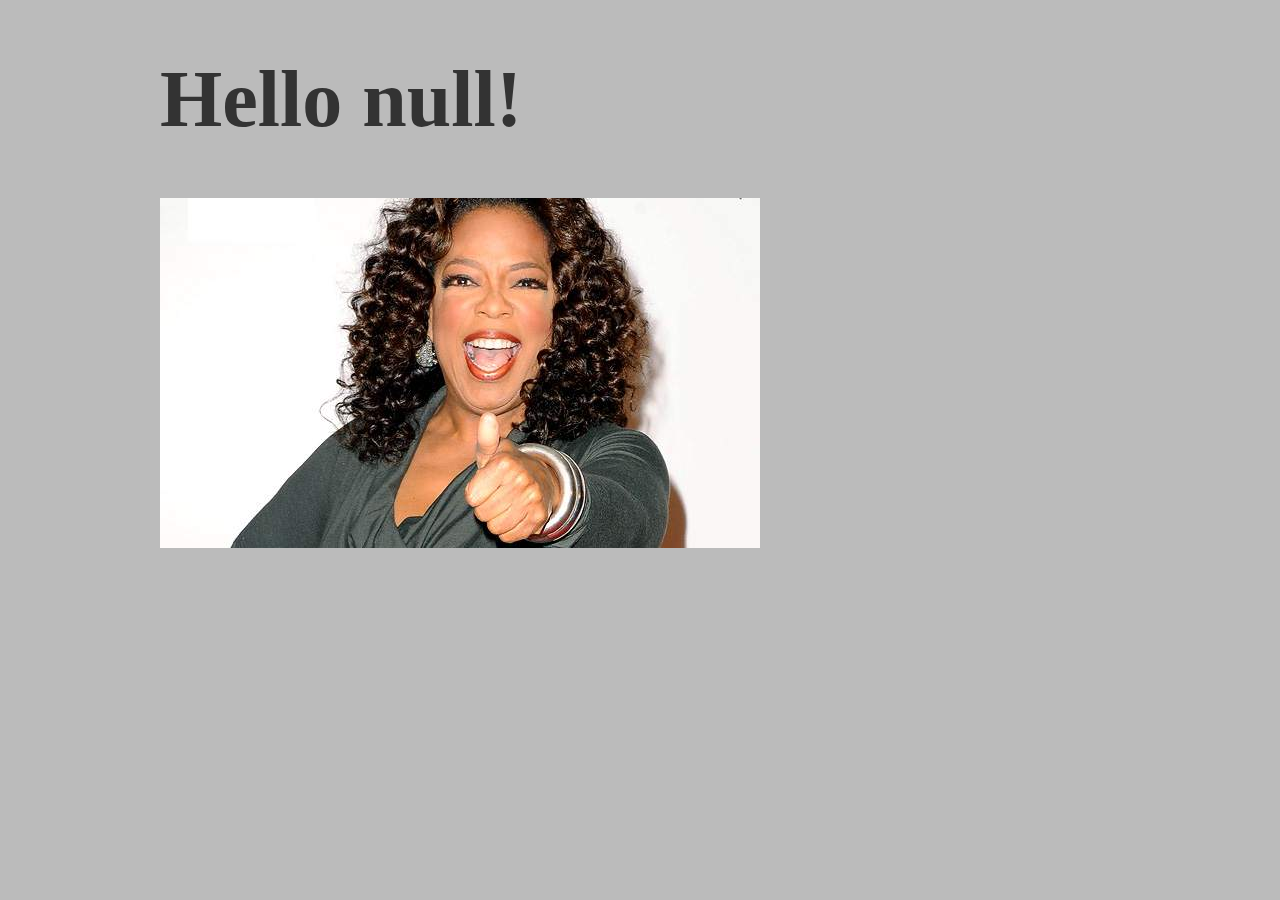
<file: Week 1/index.html>
<!DOCTYPE html>
<html>
	<head>
		<title>Oprah Likes You. And so do other people.</title>

		<style>

			/* Basic CSS comment */
			body {
				background: #BBB;
				color: white;
				width: 960px;
				margin: 0 auto;
			}

			h1 {
				font-size: 80px;
				color: #333	;
			}

      h2 {
        color: #666;
      }

		</style>

    <script>
      /* this is an event, and this is a comment actually */
      // this is a single line comment

      /*alert("I'm annoying");
      document.write("<h1>hello world!<h1>");*/

      var username = prompt("Hello, who are you?");
      var car = new Array("BMW", "Subaru", "Honda");

      if(username==="Chris") {
        document.write("<h1> Hello " + username + ", you won a " + car[0] + "!<h1>");
      }
      else {
        document.write("<h1> Hello " + username + "!<h1>");
      }
    </script>


	</head>

	<body>
    <!-- <h2>JS is here!</h2> -->
    <img src="oprah.jpg" alt="Oprah">
	</body>

</html>
</file>
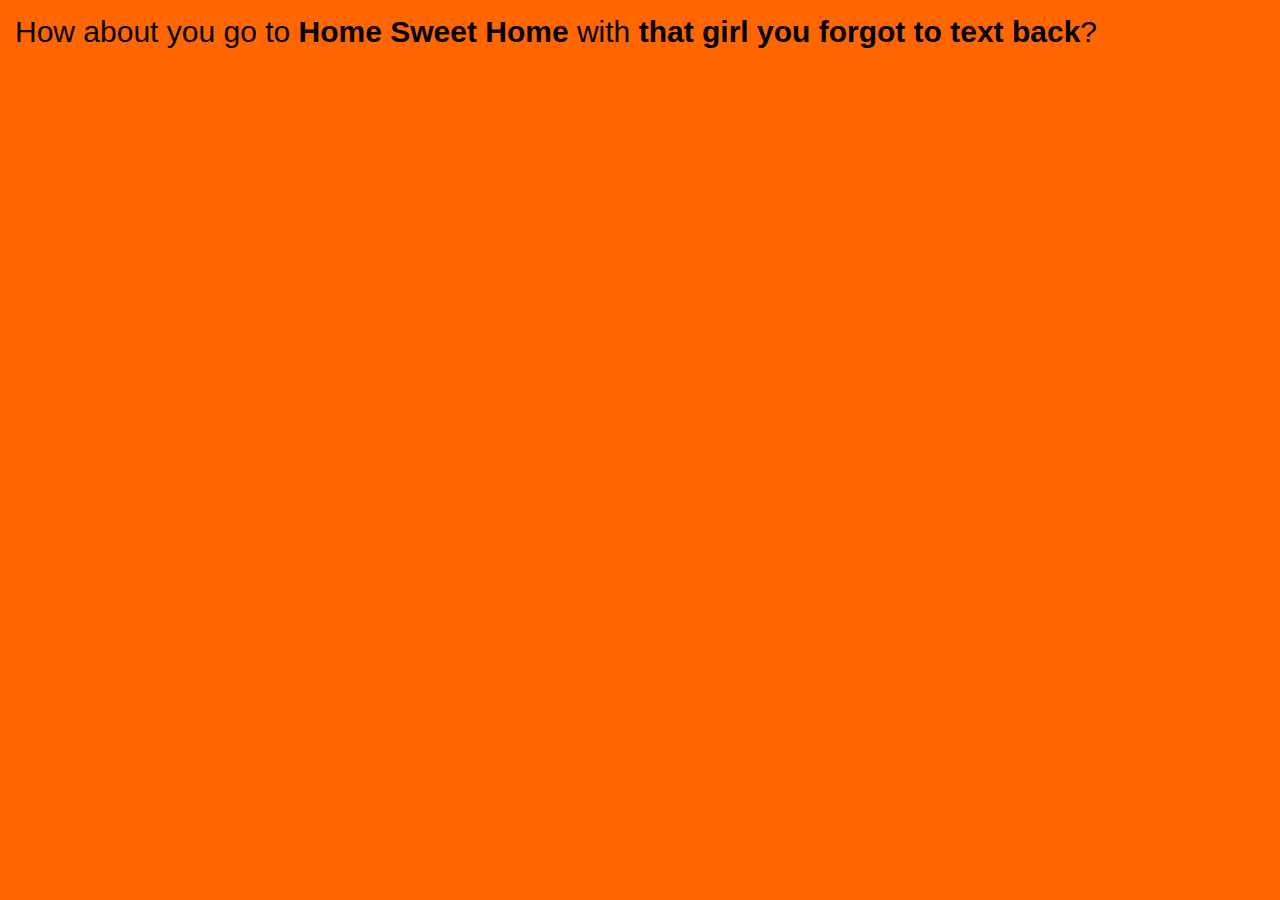
<file: Week 1/happyhour-map/index.html>
<!doctype html>
<html lang="en">
	<head>
		<meta charset="utf-8">
		<meta name="description" content="Happy Hour App - How about a drink!?">
		<meta name="keywords" content="happy hour, drink, beers">

		<title>Happy Hour</title>

		<!-- external CSS link -->
		<link rel="stylesheet" href="css/normalize.css">
		<link rel="stylesheet" href="css/style.css">

		<script>

			// Our List of Bars
			var bars = [
				'Siggys',
				'Blind Tiger',
				'Zum Schneider',
				'Home Sweet Home',
				'Union Pool'
			];

			var barLocations = [
				"<iframe src='https://www.google.com/maps/embed?pb=!1m18!1m12!1m3!1d3023.694078230457!2d-73.99531278450881!3d40.72475057933048!2m3!1f0!2f0!3f0!3m2!1i1024!2i768!4f13.1!3m3!1m2!1s0x89c259850cbcc303%3A0x306bb91aab0eba0d!2sSiggy&#39;s+Good+Food!5e0!3m2!1spt-BR!2sbr!4v1492906902756' width='600' height='450' frameborder='0' style='border:0' allowfullscreen></iframe>",
				"<iframe src='https://www.google.com/maps/embed?pb=!1m18!1m12!1m3!1d3023.3709109052593!2d-74.0054253845086!3d40.73186327932977!2m3!1f0!2f0!3f0!3m2!1i1024!2i768!4f13.1!3m3!1m2!1s0x89c25993a10b6e59%3A0x974ded5ed3f5e014!2sBlind+Tiger!5e0!3m2!1spt-BR!2sbr!4v1492906952387' width='600' height='450' frameborder='0' style='border:0' allowfullscreen></iframe>",
				"<iframe src='https://www.google.com/maps/embed?pb=!1m18!1m12!1m3!1d3023.716639636975!2d-73.9811056845088!3d40.724253979330584!2m3!1f0!2f0!3f0!3m2!1i1024!2i768!4f13.1!3m3!1m2!1s0x89c25979dcad5647%3A0xeb77bc74cd054f06!2sZum+Schneider+NYC!5e0!3m2!1spt-BR!2sbr!4v1492906999990' width='600' height='450' frameborder='0' style='border:0' allowfullscreen></iframe>",
				"<iframe src='https://www.google.com/maps/embed?pb=!1m18!1m12!1m3!1d3023.9322290874766!2d-73.99570468450902!3d40.719508379331174!2m3!1f0!2f0!3f0!3m2!1i1024!2i768!4f13.1!3m3!1m2!1s0x89c25987ca93a26f%3A0xa8bcefbb25e0645f!2sHome+Sweet+Home!5e0!3m2!1spt-BR!2sbr!4v1492907272876' width='600' height='450' frameborder='0' style='border:0' allowfullscreen></iframe>",
				"<iframe src='https://www.google.com/maps/embed?pb=!1m18!1m12!1m3!1d3024.139534647086!2d-73.95161437637921!3d40.71494469535092!2m3!1f0!2f0!3f0!3m2!1i1024!2i768!4f13.1!3m3!1m2!1s0x89c259596cfc174d%3A0x86b6b9e123c6dd36!2sUnion+Pool!5e0!3m2!1spt-BR!2sbr!4v1492907381020' width='600' height='450' frameborder='0' style='border:0' allowfullscreen></iframe>"
			];

			// Our List of Friends
			var friends = [
				'Mattan',
				'Chris',
				'Casey',
				'that girl you forgot to text back',
				'Kayne West'
			];

			var randomNumber = Math.floor(Math.random()*bars.length);

			var barname = bars[randomNumber];
			var friendname = friends[randomNumber];
			var barLocationMap = barLocations[randomNumber]

			document.write("How about you go to <strong>" + barname + "</strong> with <strong>" + friendname + "</strong>?" + barLocationMap);
		</script>
	</head>
	<body>
		<!-- PAGE CONTENT WILL BE PRINTED HERE -->
	</body>
</html>
</file>
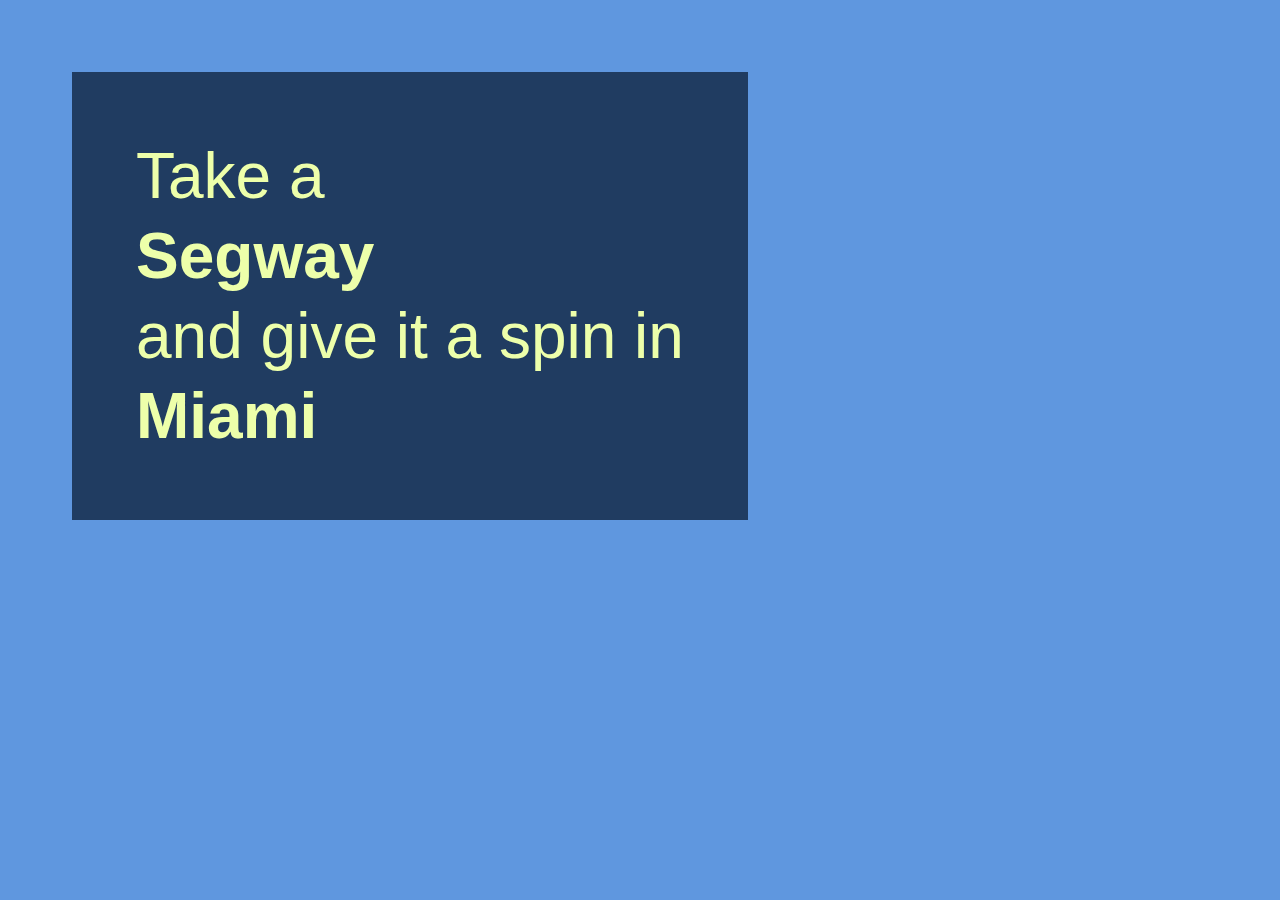
<file: Week 1/randomizer-app/index.html>
<!DOCTYPE html>
<html>
  <head>
    <meta charset="utf-8">
    <title></title>

    <style media="screen">
      body {
        color: #edffaa;
        background: #5f97df no-repeat center center fixed;
        background-size: cover;
        font-family: -apple-system, BlinkMacSystemFont, helvetica neue, helvetica, sans-serif;
        font-size: 4rem;
        line-height: 1.25;
        font-weight: 300;
        padding: 4rem;
      }

      p {
        margin: 0;
        padding: 4rem;
        background-color: rgba(11,30,55,0.75);
        display: inline-block;
      }

      span {
        font-weight: 800;
        display: block;
      }

      /*body {
        background-image: url("https://images.unsplash.com/photo-1432163230927-a32e4fd5a326?dpr=2&auto=format&fit=crop&w=1500&h=1000&q=80&cs=tinysrgb&crop=&bg=");
      }*/
    </style>

    <script type="text/javascript">
      var vehicles = [
        '<span>Convertible</span>',
        '<span>Segway</span>',
        '<span>Bycicle</span>',
        '<span>Motocycle</span>',
        '<span>Bustour</span>',
        '<span>pair of sneakers</span>'
      ];

      var places = [
        '<span>Rio de Janeiro</span>',
        '<span>Tokyo</span>',
        '<span>Amsterdam</span>',
        '<span>San Francisco</span>',
        '<span>Sidney</span>',
        '<span>London</span>',
        '<span>Rome</span>',
        '<span>Hong Kong</span>',
        '<span>Miami</span>',
        '<span>NYC</span>',
      ];

      var photo = [
      /*Rio*/ "<style>body{background-image: url('https://images.unsplash.com/photo-1483729558449-99ef09a8c325?dpr=2&auto=format&fit=crop&w=1500&h=1000&q=80&cs=tinysrgb&crop=&bg=');}</style>",
      /*Tokyo*/ "<style>body{background-image: url('https://images.unsplash.com/photo-1478039414627-50a2aee2e122?dpr=2&auto=format&fit=crop&w=1500&h=2250&q=80&cs=tinysrgb&crop=&bg=');}</style>",
      /*Amsterdam*/ "<style>body{background-image: url('https://images.unsplash.com/photo-1467739514899-277e514b48da?dpr=2&auto=format&fit=crop&w=1500&h=1001&q=80&cs=tinysrgb&crop=&bg=');}</style>",
      /*San Francisco*/ "<style>body{background-image: url('https://images.unsplash.com/photo-1414005987108-a6d06de8769f?dpr=2&auto=format&fit=crop&w=1500&h=1125&q=80&cs=tinysrgb&crop=&bg=');}</style>",
      /*Sidney*/"<style>body{background-image: url('https://images.unsplash.com/photo-1445978259239-a6c453c3513a?dpr=2&auto=format&fit=crop&w=1500&h=775&q=80&cs=tinysrgb&crop=&bg=');}</style>",
      /*London*/"<style>body{background-image: url('https://images.unsplash.com/photo-1477075591468-abe3aefdd46c?dpr=2&auto=format&fit=crop&w=1500&h=2250&q=80&cs=tinysrgb&crop=&bg=');}</style>",
      /*Rome*/"<style>body{background-image: url('https://images.unsplash.com/photo-1462747772350-460bb4aad7f4?dpr=2&auto=format&fit=crop&w=1500&h=1000&q=80&cs=tinysrgb&crop=&bg=');}</style>",
      /*Hong Kong*/"<style>body{background-image: url('https://images.unsplash.com/photo-1444256386816-4fa3d3d18870?dpr=2&auto=format&fit=crop&w=1500&h=1000&q=80&cs=tinysrgb&crop=&bg=');}</style>",
      /*Miami*/"<style>body{background-image: url('https://images.unsplash.com/photo-1478976894143-05f3d8b08748?dpr=2&auto=format&fit=crop&w=1500&h=768&q=80&cs=tinysrgb&crop=&bg=');}</style>",
      /*NYC*/"<style>body{background-image: url('https://images.unsplash.com/photo-1432163230927-a32e4fd5a326?dpr=2&auto=format&fit=crop&w=1500&h=1000&q=80&cs=tinysrgb&crop=&bg=');}</style>",
      ];

      var randomVehicle = Math.floor(Math.random()*vehicles.length);
      var randomPlace = Math.floor(Math.random()*places.length);

      var selectedVehicle = vehicles[randomVehicle];
      var selectedPlace = places[randomPlace];
      var selectedPhoto = photo[randomPlace];

      if (selectedVehicle === '<span>pair of sneakers</span>') {
        document.write("<p>Take a " + selectedVehicle + " and give them a spin in " + selectedPlace + "</p>");
      }
      else {
        document.write("<p>Take a " + selectedVehicle + " and give it a spin in " + selectedPlace + "</p>");
      }

      document.write(selectedPhoto);

    </script>
  </head>
  <body>

  </body>
</html>
</file>
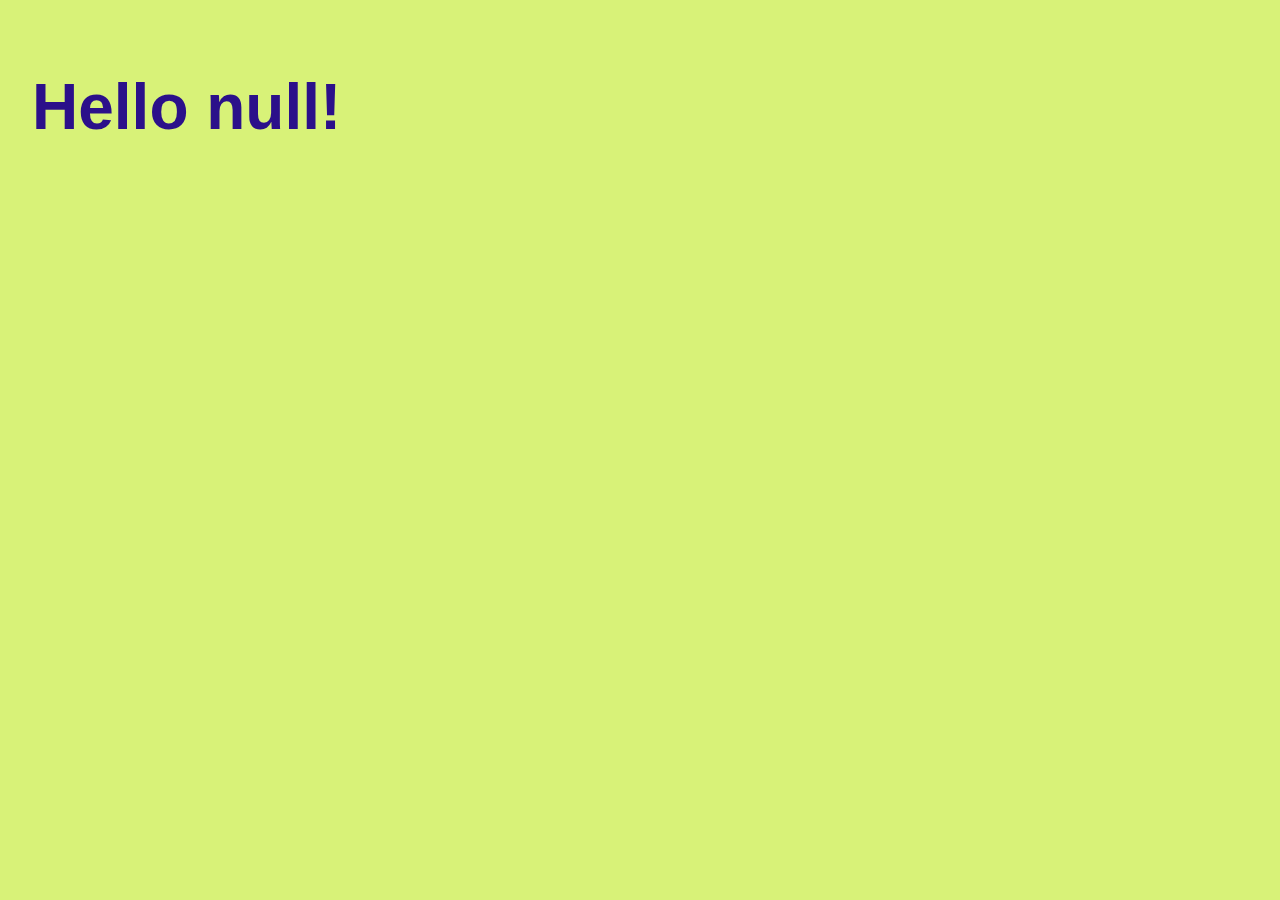
<file: Week 1/won-a-car.html/index.html>
<!doctype html>
<html lang="en">
	<head>
		<meta charset="utf-8">
		<meta name="description" content="Happy Hour App - How about a drink!?">
		<meta name="keywords" content="happy hour, drink, beers">

		<title>Happy Hour</title>

		<!-- external CSS link -->
    <link rel="stylesheet" href="css/reset.css">
		<link rel="stylesheet" href="css/normalize.css">

    <style>
      body {
        font-family: font-family: -apple-system, BlinkMacSystemFont, helvetica neue, helvetica, sans-serif;
        color: #2b108a;
        font-weight: 700;
        font-size: 2rem;
        background-color: #d8f278;
        padding: 2rem;
      }

      img {
          display: block;
          height: 300px;
      }
    </style>

		<script>
      var username = prompt("Hello, who are you?");
      var car = new Array("BMW", "Mercedes");
      var carPhoto = new Array("<img src='assets/bmw.jpg' alt='BMW'>", "<img src='assets/mercedes.jpg' alt='Mercedes'>");

      if(username==="Chris") {
        document.write("<h1> Hello" + username + ", you won a " + car[0] + "!<h1>" + carPhoto[0]);
      }
      else if(username==="Mateus") {
        document.write("<h1> Hello " + username + ", you won a " + car[1] + "!<h1>" + carPhoto[1]);
      }
      else if (username==="") {
        document.write("<h1>Hello person with no name.<h1>");
      }
      else {
        document.write("<h1> Hello " + username + "!<h1>");
      }
		</script>
	</head>
	<body>

	</body>
</html>
</file>
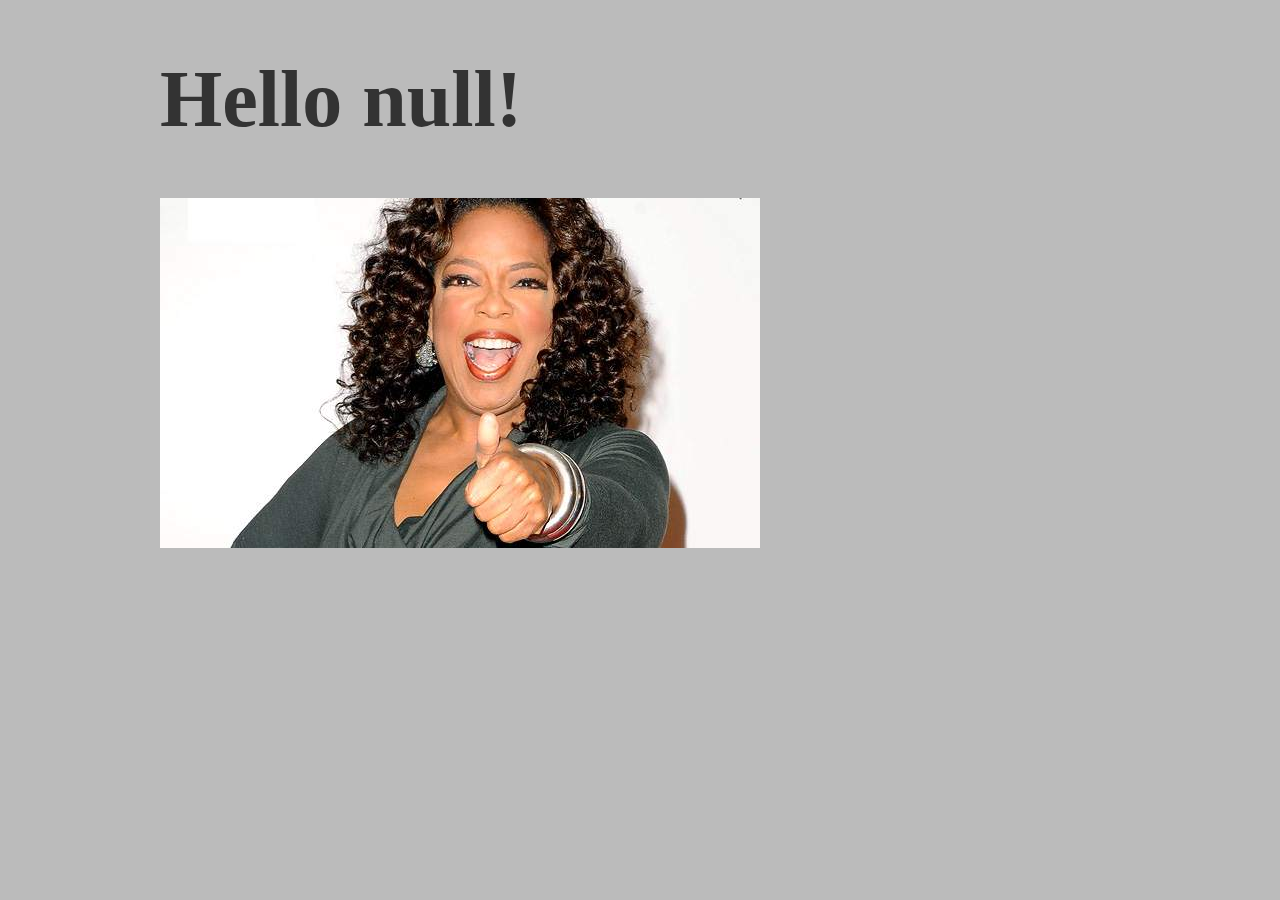
<file: Week 1/oprah.html>
<!DOCTYPE html>
<html>
	<head>
		<title>Oprah Likes You. And so do other people.</title>

		<style>

			/* Basic CSS comment */
			body {
				background: #BBB;
				color: white;
				width: 960px;
				margin: 0 auto;
			}

			h1 {
				font-size: 80px;
				color: #333	;
			}

      h2 {
        color: #666;
      }

		</style>

    <script>
      /* this is an event, and this is a comment actually */
      // this is a single line comment

      /*alert("I'm annoying");
      document.write("<h1>hello world!<h1>");*/

      var username = prompt("Hello, who are you?");
      var car = new Array("BMW", "Subaru", "Honda");

			if(username==="Chris") {
        document.write("<h1> Hello" + username + ", you won a " + car[0] + "!<h1>");
      }
      else if(username==="Mateus") {
        document.write("<h1> Hello " + username + ", you won a " + car[1] + "!<h1>");
      }
      else {
        document.write("<h1> Hello " + username + "!<h1>");
      }
    </script>


	</head>

	<body>
    <!-- <h2>JS is here!</h2> -->
    <img src="oprah.jpg" alt="Oprah">
	</body>

</html>
</file>
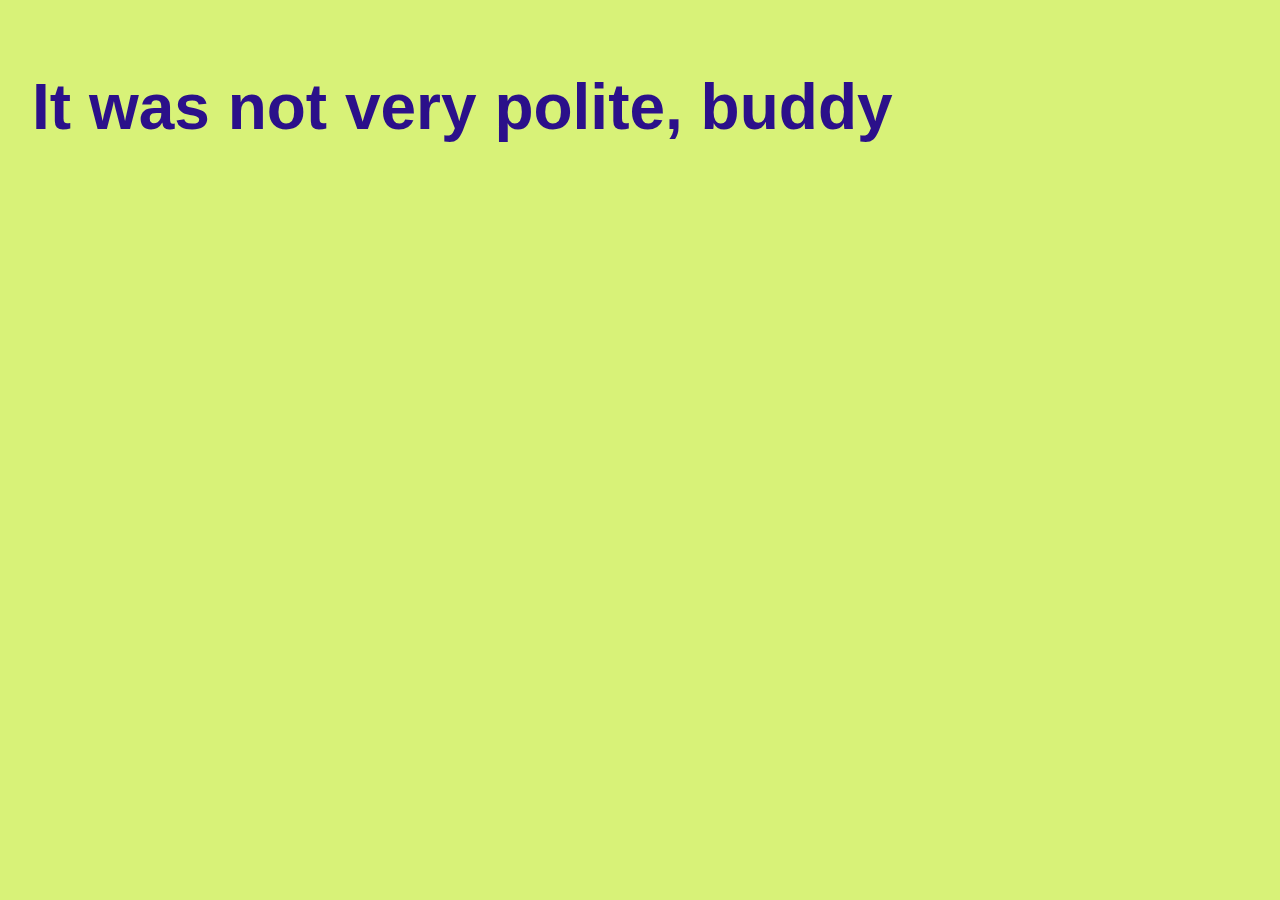
<file: Week 1/won-a-car.html/show-car-photo.html>
<!doctype html>
<html lang="en">
	<head>
		<meta charset="utf-8">
		<meta name="description" content="Happy Hour App - How about a drink!?">
		<meta name="keywords" content="happy hour, drink, beers">

		<title>Happy Hour</title>

		<!-- external CSS link -->
    <link rel="stylesheet" href="css/reset.css">
		<link rel="stylesheet" href="css/normalize.css">

    <style>
      body {
        font-family: font-family: -apple-system, BlinkMacSystemFont, helvetica neue, helvetica, sans-serif;
        color: #2b108a;
        font-weight: 700;
        font-size: 2rem;
        background-color: #d8f278;
        padding: 2rem;
      }

      img {
          display: block;
          height: 300px;
      }
    </style>

		<script>
      var username = prompt("Hello, who are you?");

      var car = new Array("BMW", "Mercedes","Gurgel🇧🇷");
      var carPhoto = new Array("<img src='assets/bmw.jpg' alt='BMW'>", "<img src='assets/mercedes.jpg' alt='Mercedes'>", "<img src='assets/gurgel.jpg' alt='Gurgel'>");

			var randomNumber = Math.floor(Math.random()*car.length);

			var carSelected = car[randomNumber];
			var carPhotoSelected = carPhoto[randomNumber];

      if(username==="Chris") {
        document.write("<h1> Hello " + username + ", you won a " + carSelected + "!<h1>" + carPhotoSelected);
      }
      else if(username==="Mateus") {
        document.write("<h1> Hello " + username + ", you won a " + carSelected + "!<h1>" + carPhotoSelected);
      }
			else if (username===null) {
				document.write("<h1>It was not very polite, buddy</h1>")
			}
      else {
        document.write("<h1> Hello " + username + "!<h1>");
      }


		</script>
	</head>
	<body>

	</body>
</html>
</file>
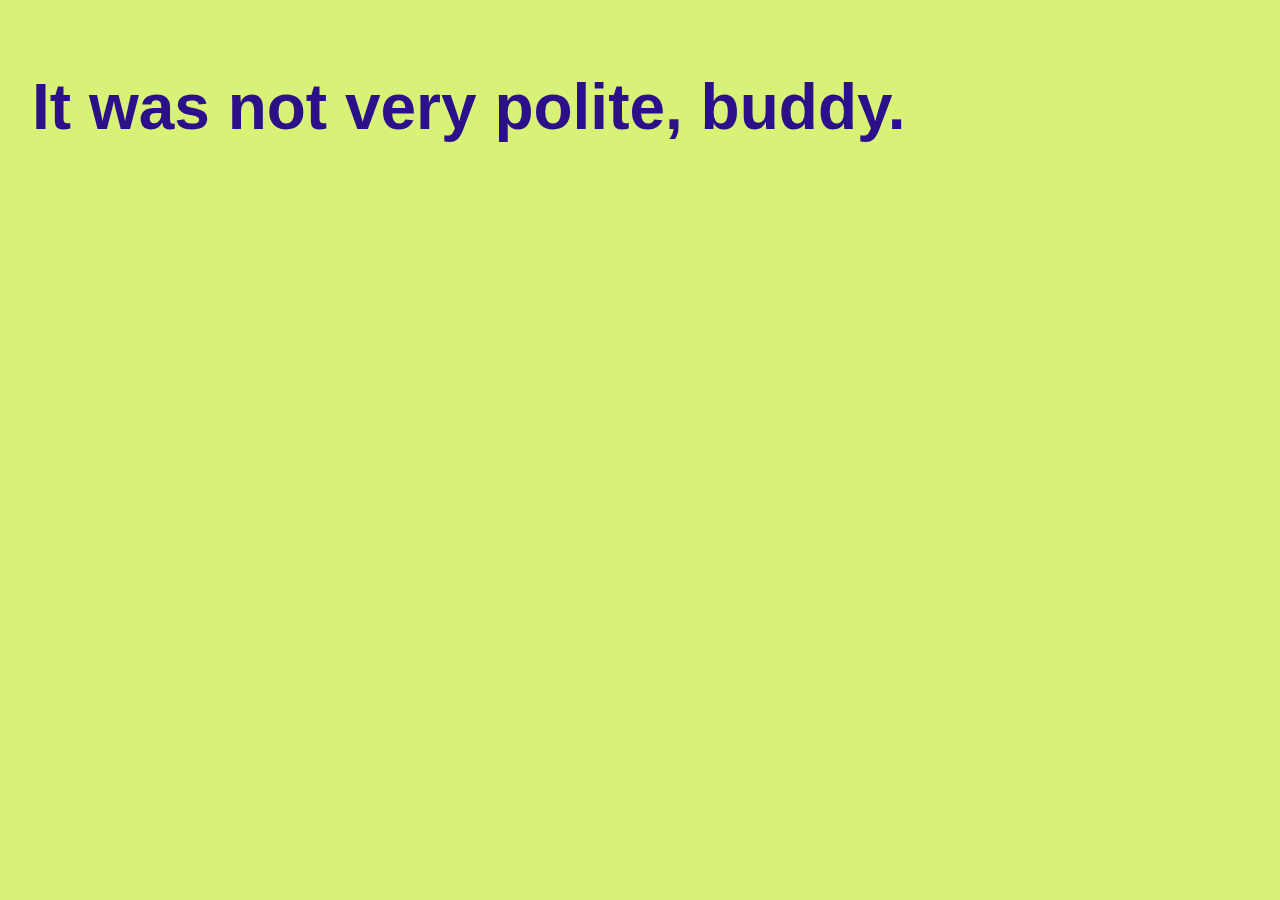
<file: Week 1/won-a-car/show-car-photo.html>
<!doctype html>
<html lang="en">
	<head>
		<meta charset="utf-8">
		<meta name="description" content="Happy Hour App - How about a drink!?">
		<meta name="keywords" content="happy hour, drink, beers">

		<title>Happy Hour</title>

		<!-- external CSS link -->
    <link rel="stylesheet" href="css/reset.css">
		<link rel="stylesheet" href="css/normalize.css">

    <style>
      body {
        font-family: font-family: -apple-system, BlinkMacSystemFont, helvetica neue, helvetica, sans-serif;
        color: #2b108a;
        font-weight: 700;
        font-size: 2rem;
        background-color: #d8f278;
        padding: 2rem;
      }

      img {
          display: block;
          height: 300px;
      }
    </style>

		<script>
      var username = prompt("Hello, who are you?");

      var car = new Array("BMW", "Mercedes","Gurgel🇧🇷");
      var carPhoto = new Array("<img src='assets/bmw.jpg' alt='BMW'>", "<img src='assets/mercedes.jpg' alt='Mercedes'>", "<img src='assets/gurgel.jpg' alt='Gurgel'>");

			var randomNumber = Math.floor(Math.random()*car.length);

			var carSelected = car[randomNumber];
			var carPhotoSelected = carPhoto[randomNumber];

      if(username==="Chris") {
        document.write("<h1> Hello " + username + ", you won a " + carSelected + "!<h1>" + carPhotoSelected);
      }
      else if(username==="Mateus") {
        document.write("<h1> Hello " + username + ", you won a " + carSelected + "!<h1>" + carPhotoSelected);
      }
			else if (username===null) {
				document.write("<h1>It was not very polite, buddy.</h1>")
			}
      else {
        document.write("<h1> Hello " + username + "!<h1>");
      }


		</script>
	</head>
	<body>

	</body>
</html>
</file>
<file: Week 1/happyhour-map/css/style.css>
body {
	background: #FF6600; /* hexadecimal number */
	padding: 15px;
	font-size: 30px;
}

iframe {
	margin-top: 2rem;
	display: block;
}
</file>
